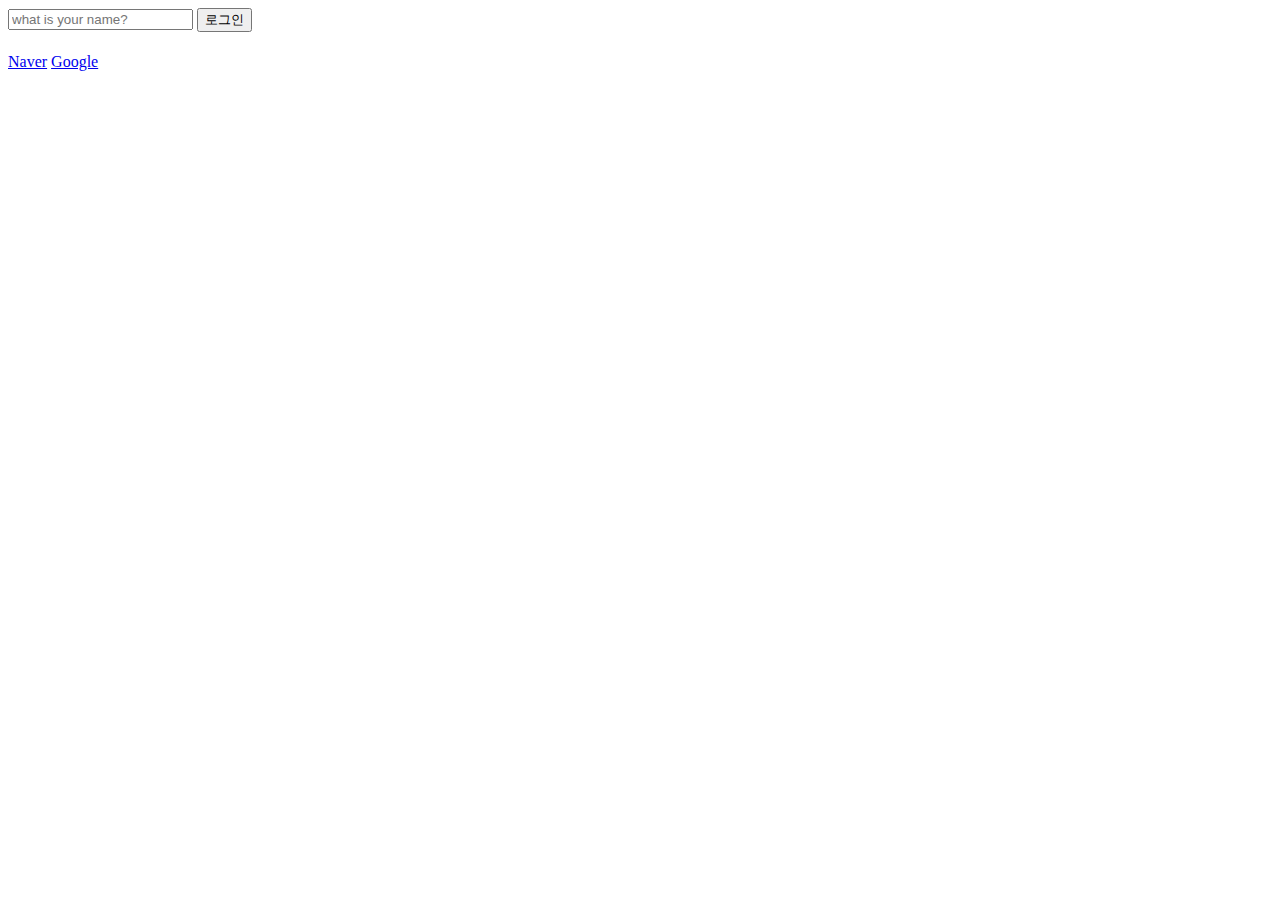
<file: FirstJS/youtube/login.html>
<!DOCTYPE html>
<html lang="en">
<head>
    <meta charset="UTF-8">
    <title>Title</title>
</head>
<body>

    <form id="login-form" class="hidden">
        <input required maxlength="15" value="" type="text" placeholder="what is your name?" />
        <input type="submit" value="로그인">
    </form>
    <h1 id="greeting" class="hidden"></h1>


    <a href="https://www.naver.com">Naver</a>
    <a href="https://www.google.com">Google</a>
    <script src="login.js"></script>
</body>
</html>
</file>
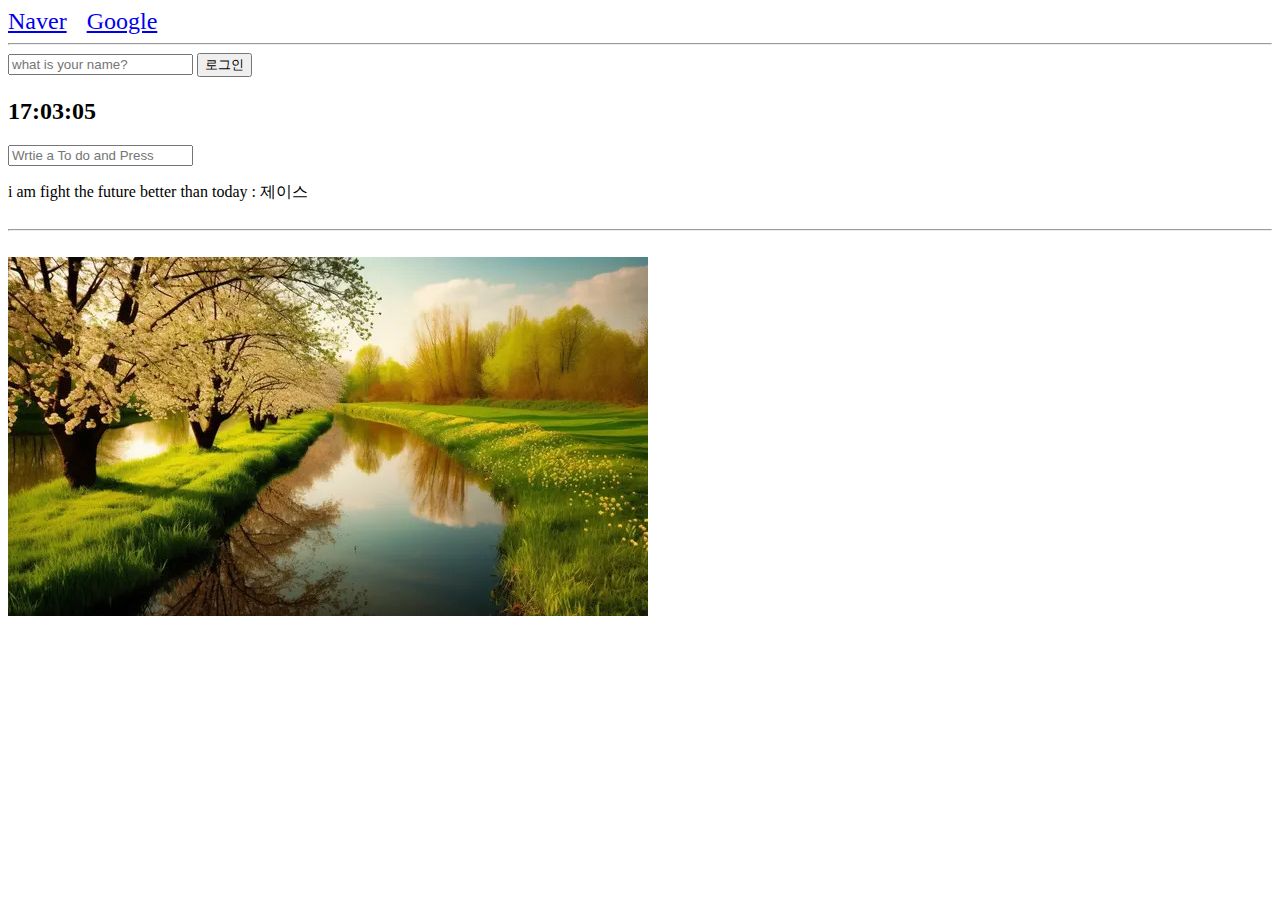
<file: FirstJS/youtube/html/login.html>
<!DOCTYPE html>
<html lang="en">
<head>
    <meta charset="UTF-8">
    <title>JavaScript Example</title>
</head>
<body>

<a href="https://www.naver.com" style="font-size: 24px;">Naver</a> &nbsp; &nbsp;
<a href="https://www.google.com" style="font-size: 24px;">Google</a>
<hr>
<form id="login-form" class="hidden">
    <input required maxlength="15" value="" type="text" placeholder="what is your name?"/>
    <input type="submit" value="로그인">
</form>
<h1 id="greeting" class="hidden"></h1>

<h2 id="clock">00:00:00</h2>

<form id="todo-form">
    <input type="text" placeholder="Wrtie a To do and Press" />
</form>
<ul id="todo-list">
</ul>

<div id="quote">
    <span></span>
    <span></span>
</div>

<br><hr><br>

<div id="weather">
    <span></span>
    <span></span>
</div>

<script src="../js/login.js"></script>
<script src="../js/clock.js"></script>
<script src="../js/quotes.js"></script>
<script src="../js/background.js"></script>
<script src="../js/todo.js"></script>
<script src="../js/weather.js"></script>

</body>
</html>
</file>
